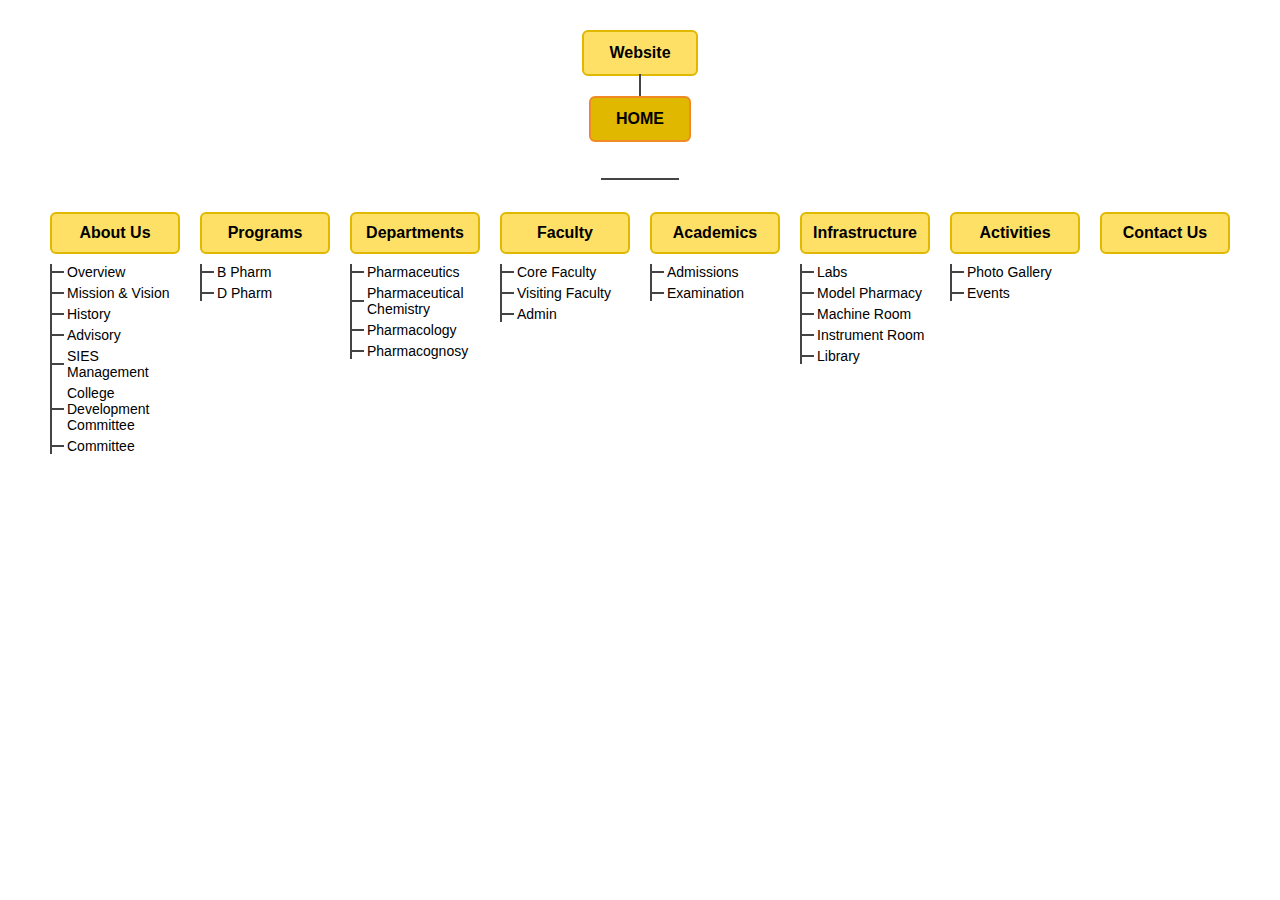
<file: sitemap.html>
<!DOCTYPE html>
<html lang="en">
<head>
  <meta charset="UTF-8">
  <meta name="viewport" content="width=device-width, initial-scale=1.0">
  <link rel="stylesheet" href="sitemap.css">
  <title>Sitemap</title>
  
</head>
<body>

<section class="sitemap">

  <!-- Top Level -->
  <div class="box website">Website</div>
  <div class="box home-box">HOME</div>

  <!-- Main Sections -->
  <div class="main-sections">

    <!-- About Us -->
    <div class="section">
      <div class="section-title">About Us</div>
      <div class="children">
        <div>Overview</div>
        <div>Mission & Vision</div>
        <div>History</div>
        <div>Advisory</div>
        <div>SIES Management</div>
        <div>College Development Committee</div>
        <div>Committee</div>
      </div>
    </div>

    <!-- Programs -->
    <div class="section">
      <div class="section-title">Programs</div>
      <div class="children">
        <div>B Pharm</div>
        <div>D Pharm</div>
      </div>
    </div>

    <!-- Departments -->
    <div class="section">
      <div class="section-title">Departments</div>
      <div class="children">
        <div>Pharmaceutics</div>
        <div>Pharmaceutical Chemistry</div>
        <div>Pharmacology</div>
        <div>Pharmacognosy</div>
      </div>
    </div>

    <!-- Faculty -->
    <div class="section">
      <div class="section-title">Faculty</div>
      <div class="children">
        <div>Core Faculty</div>
        <div>Visiting Faculty</div>
        <div>Admin</div>
      </div>
    </div>

    <!-- Academics -->
    <div class="section">
      <div class="section-title">Academics</div>
      <div class="children">
        <div>Admissions</div>
        <div>Examination</div>
      </div>
    </div>

    <!-- Infrastructure -->
    <div class="section">
      <div class="section-title">Infrastructure</div>
      <div class="children">
        <div>Labs</div>
        <div>Model Pharmacy</div>
        <div>Machine Room</div>
        <div>Instrument Room</div>
        <div>Library</div>
      </div>
    </div>

    <!-- Activities -->
    <div class="section">
      <div class="section-title">Activities</div>
      <div class="children">
        <div>Photo Gallery</div>
        <div>Events</div>
      </div>
    </div>

    <!-- Contact Us -->
    <div class="section">
      <div class="section-title">Contact Us</div>
    </div>

  </div>
</section>

</body>
</html>
</file>
<file: sitemap.css>
body {
      font-family: Arial, sans-serif;
      margin: 0;
      padding: 20px;
      background: #fff;
      text-align: center;
    }

    .sitemap {
      display: flex;
      flex-direction: column;
      align-items: center;
    }

    /* Root Boxes */
    .box {
      background: #ffe066;
      border: 2px solid #e0b800;
      padding: 12px 25px;
      border-radius: 6px;
      font-weight: bold;
      margin: 10px auto;
      position: relative;
      transition: transform 0.3s ease, box-shadow 0.3s ease;
    }

    .box:hover {
      transform: scale(1.05);
      box-shadow: 0 6px 20px rgba(0,0,0,0.2);
    }

    .home-box {
      background: #e0b800;
      border: 2px solid #f08a24;
    }

    /* Connector line from Website to Home */
    .website::after {
      content: "";
      position: absolute;
      width: 2px;
      height: 30px;
      background: #444;
      top: 100%;
      left: 50%;
      transform: translateX(-50%);
    }

    .home-box::after {
      content: "";
      position: absolute;
      width: 80%;
      height: 2px;
      background: #444;
      bottom: -40px;
      left: 10%;
    }

    /* Main sections row */
    .main-sections {
      display: flex;
      justify-content: space-between;
      width: 100%;
      max-width: 1200px;
      margin-top: 60px;
      position: relative;
    }

    .section {
      text-align: left;
      flex: 1;
      margin: 0 10px;
      position: relative;
    }

    .section-title {
      background: #ffe066;
      border: 2px solid #e0b800;
      padding: 10px;
      border-radius: 6px;
      font-weight: bold;
      text-align: center;
      transition: transform 0.3s ease, box-shadow 0.3s ease;
    }

    .section-title:hover {
      transform: scale(1.05);
      box-shadow: 0 6px 20px rgba(0,0,0,0.2);
      background: #f9c74f;
    }

    /* Vertical child items */
    .children {
      border-left: 2px solid #444;
      margin: 10px auto 0;
      padding-left: 15px;
    }

    .children div {
      font-size: 14px;
      margin: 5px 0;
      position: relative;
    }

    .children div::before {
      content: "";
      position: absolute;
      width: 12px;
      height: 2px;
      background: #444;
      left: -15px;
      top: 50%;
      transform: translateY(-50%);
    }
</file>
